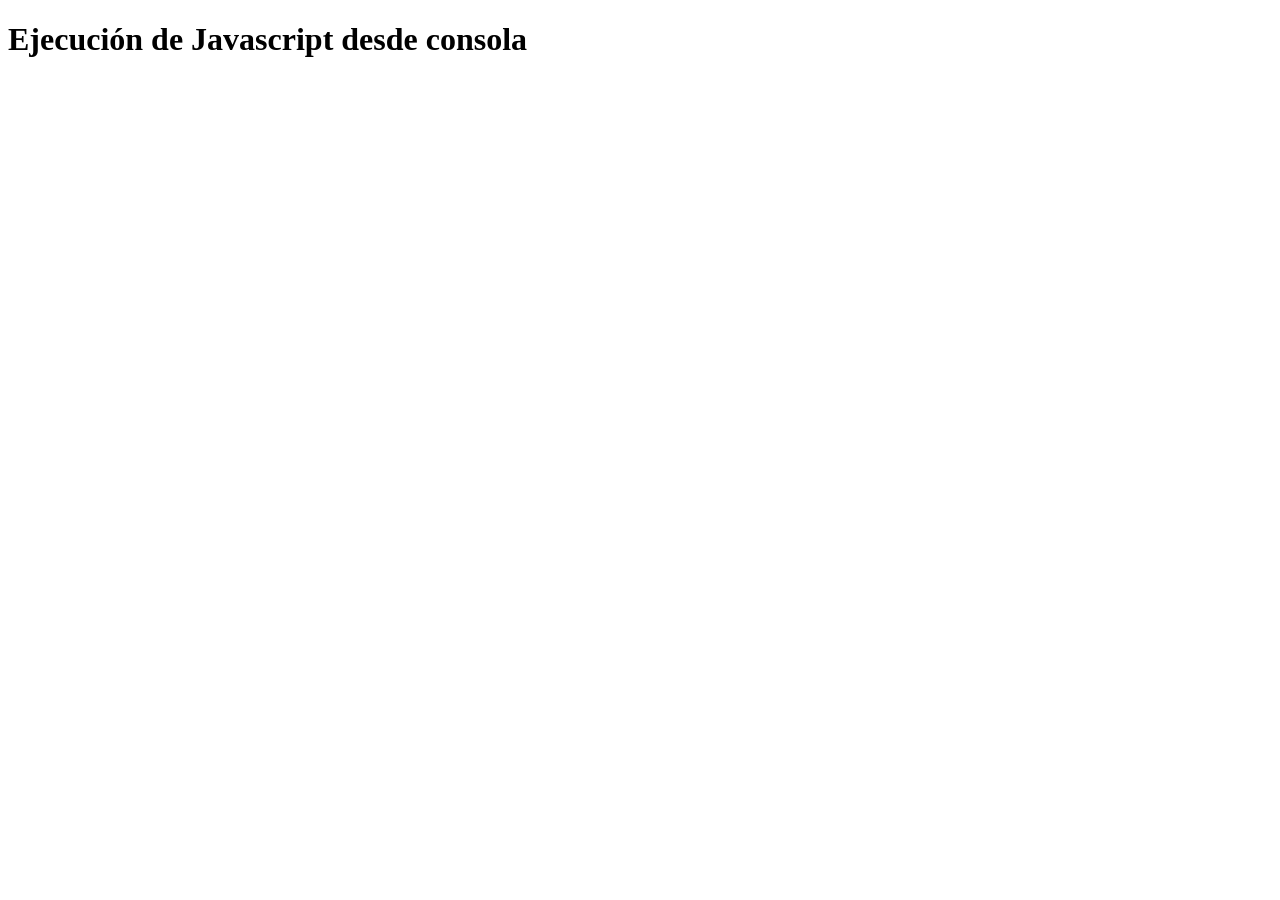
<file: index.html>
<!DOCTYPE html>
<html lang="es">
<head>
    <meta charset="UTF-8">
    <title>Mi primer script</title>
</head>
<body>

<!-- Primer ejercicio clase (Imprimir texto)-->

    <h1>Ejecución de Javascript desde consola</h1>
    <script>
        console.log("¡Hola, JavaScript!");
    </script>


<!-- Segundo ejercicio clase (nombrar variables) -->

    <script>
        let mascota = "Carlos";
        console.log("¡Hola, mi mascota se llama" + " " + mascota);
   
// Tercer ejercicio clase (nombrar variables) -->

        let nombre = prompt("¿Cual es tu nombre?");
        console.log("¡Hola, " + nombre + "!");
   
// TIPOS DE DATOS-->

        let number = 42;
        let boleano = true;
        let texto = "Hola";
        console.log("Número: " + number);
        console.log("Boleano: " + boleano);
        console.log("Texto: " + texto);

        let a = 5;
        let b = 10;

// Operaciones matemáticas

        var suma = a + b;
        var resta = a - b;
        var multiplicación = a * b;
        var división = a / b;
        console.log("Suma: " +  suma);
        console.log("Resta: " +  resta);
        console.log("multiplicación: " + multiplicación);
        console.log("división: " + división);

// Operaciones de comparación
        console.log("¿a es igual a b? " + (a===b));
        console.log("¿a es mayor a b? " + (a > b));
        console.log("¿a es menor a b? " + (a < b));

        if (null) {
            console.log("Este no se ejecuta por 0 es falso")
        } else {
            console.log("null es falso.")
        }

    </script>


</body>
</html>
</file>
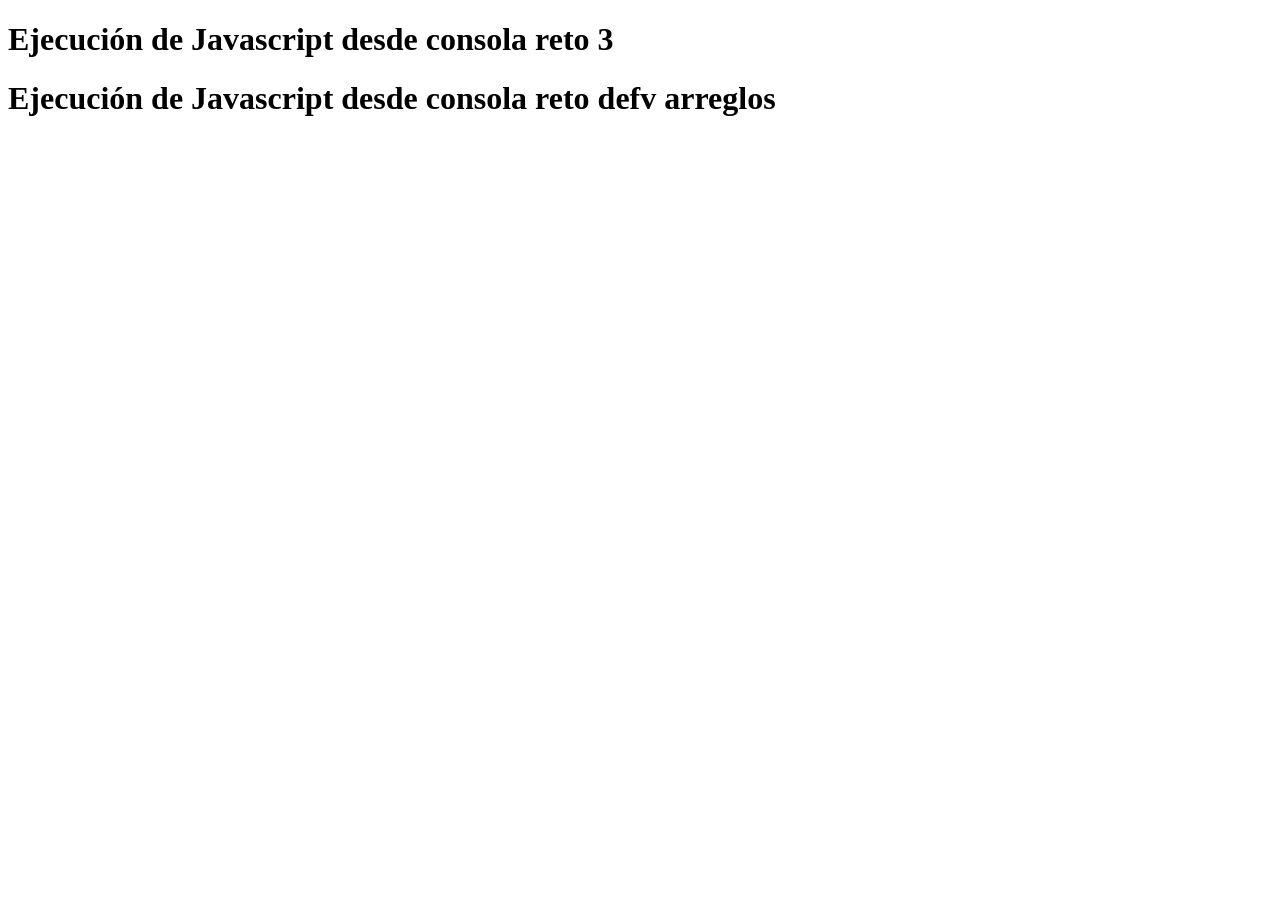
<file: Clase2.html>
<!DOCTYPE html>
<html lang="es">
<head>
    <meta charset="UTF-8">
    <title>Mi primer script</title>
</head>
<body>

 <!-- EJERCICIO 3
    **Crea un programa que te pregunte tu edad y te diga cuántos años te faltan para cumplir 100.** */ -->

    <h1>Ejecución de Javascript desde consola reto 3</h1>
    <script>
        let edad = prompt("¿Cuántos años tienes?");
            edad = Number(edad);

        let faltan = 100 - edad;
            console.log("Te faltan " + faltan + " años para cumplir 100 ");
    </script>

</body>

 <!-- EJERCICIO Arreglos DEFV
    **Crea un array llamado colores con al menos cuatro colores diferentes.** */ -->

    <h1>Ejecución de Javascript desde consola reto defv arreglos</h1>
    <script>
        let colores = ['rojo', 'verde', 'azul', 'amarillo'];
            console.log(colores[1]); // Imprime: verde
            colores[2] = 'naranja'; // Cambia 'azul' a 'naranja'
            colores.push('violeta');
            colores.shift();
            console.log(colores); // Muestra el array modificado

    </script>
</file>
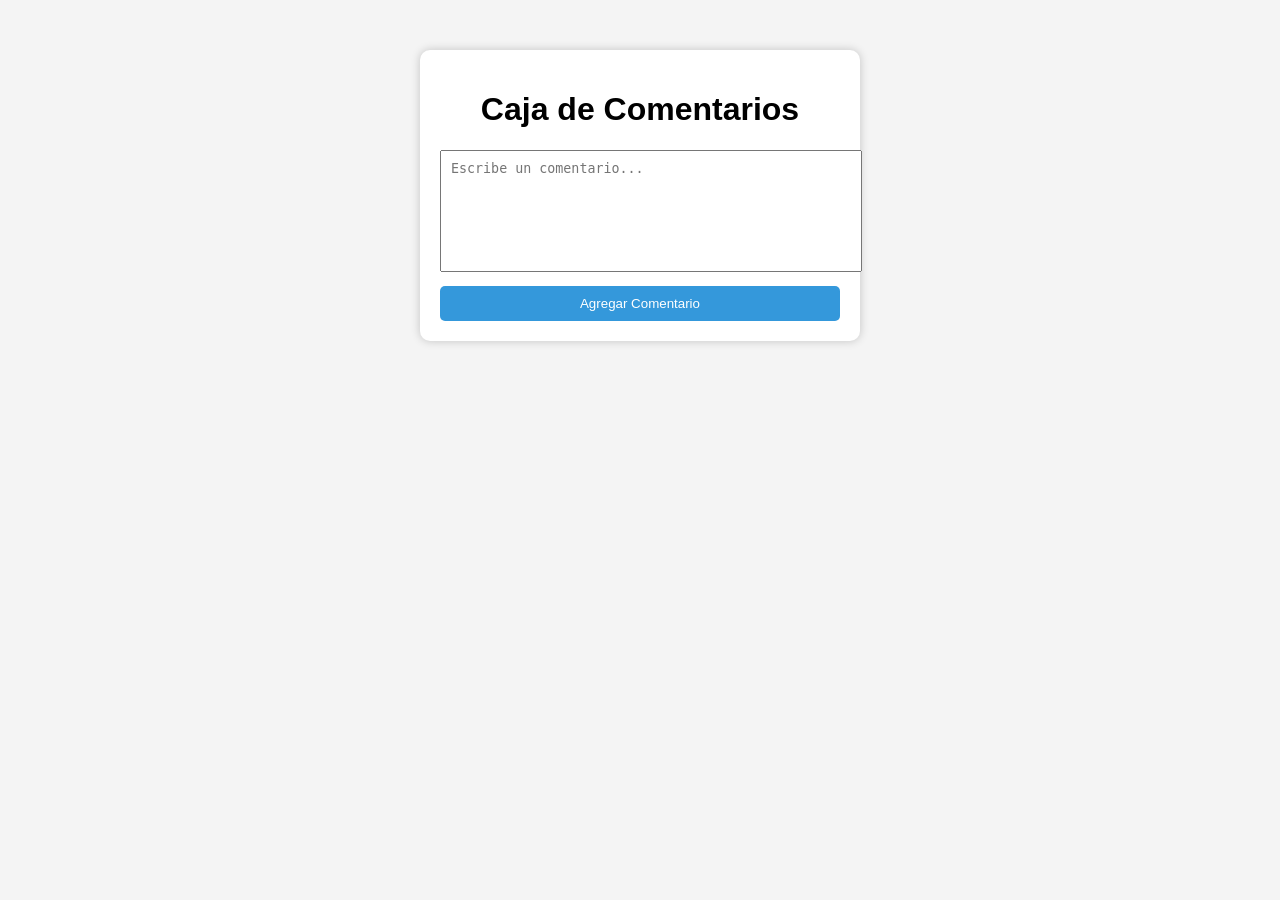
<file: comentarios.html>
<!DOCTYPE html>
<html lang="es">
<head>
    <meta charset="UTF-8">
    <meta name="viewport" content="width=device-width, initial-scale=1.0">
    <title>Caja de Comentarios</title>

    <!-- Enlace al archivo CSS -->
    <link rel="stylesheet" href="stylesss.css">
</head>
<body>

    <div class="contenedor">
        <h1>Caja de Comentarios</h1>

        <!-- Formulario -->
        <textarea 
            id="comentarioInput" 
            placeholder="Escribe un comentario..."
        ></textarea>

        <button id="agregarBtn">
            Agregar Comentario
        </button>

        <!-- Contenedor de comentarios -->
        <div id="listaComentarios"></div>
    </div>

    <!-- Enlace al archivo JavaScript -->
    <script src="script.js"></script>

</body>
</html>
</file>
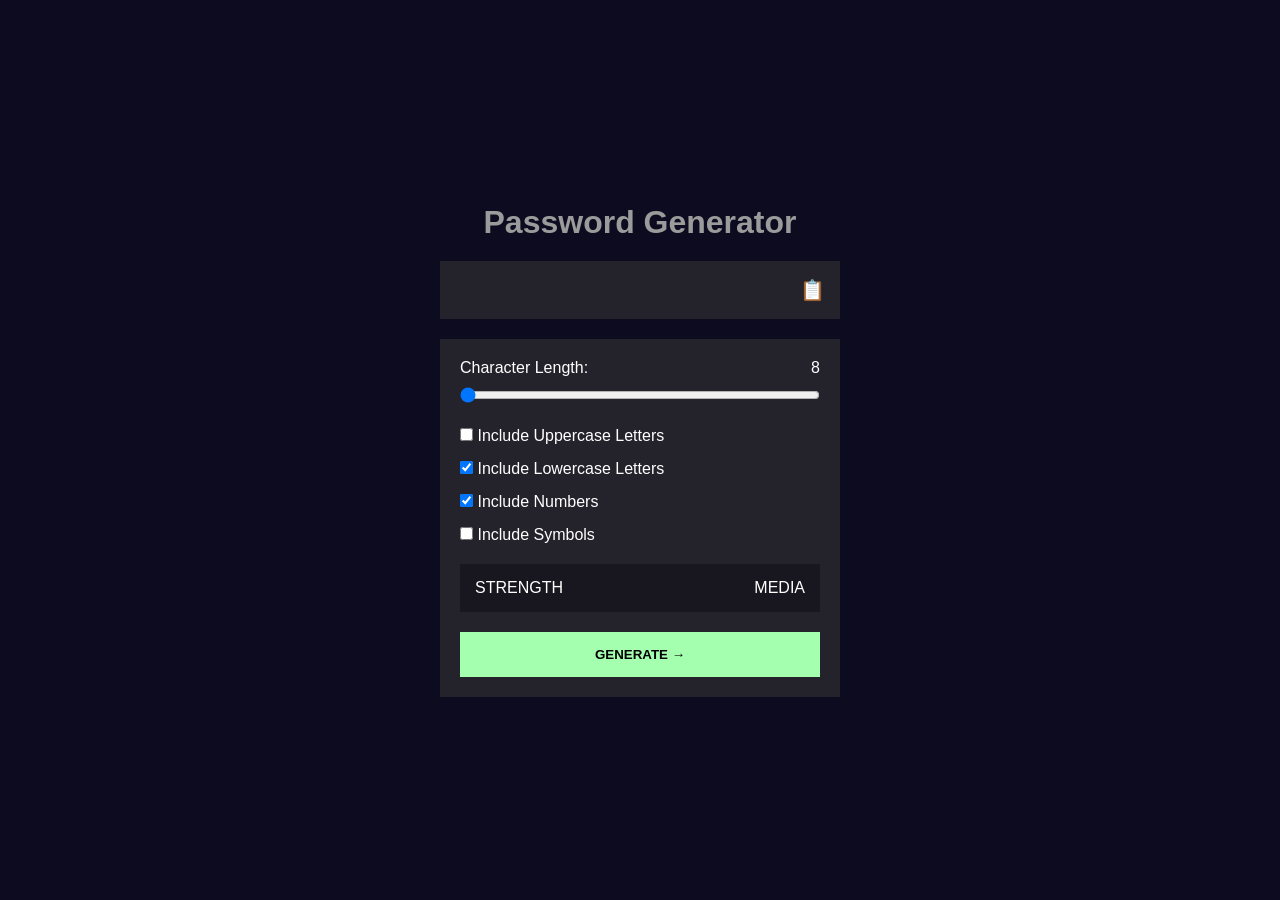
<file: contraseñas.html>
<!DOCTYPE html>
<html lang="es">
<head>
    <meta charset="UTF-8">
    <meta name="viewport" content="width=device-width, initial-scale=1.0">
    <title>Generador de Contraseñas</title>

    <link rel="stylesheet" href="styls.css">
</head>
<body>

    <div class="contenedor">

        <h1>Password Generator</h1>

        <!-- Caja donde aparece la contraseña -->
        <div class="password-box">
            <input type="text" id="password" readonly>
            <button id="copiarBtn">📋</button>
        </div>

        <!-- Configuración -->
        <div class="configuracion">

            <div class="longitud">
                <label>
                    Character Length:
                    <span id="longitudValor">8</span>
                </label>

                <input 
                    type="range" 
                    id="longitud" 
                    min="8" 
                    max="30" 
                    value="8"
                >
            </div>

            <!-- Opciones -->
            <div class="opciones">
                <label>
                    <input type="checkbox" id="mayusculas">
                    Include Uppercase Letters
                </label>

                <label>
                    <input type="checkbox" id="minusculas" checked>
                    Include Lowercase Letters
                </label>

                <label>
                    <input type="checkbox" id="numeros" checked>
                    Include Numbers
                </label>

                <label>
                    <input type="checkbox" id="simbolos">
                    Include Symbols
                </label>
            </div>

            <!-- Seguridad -->
            <div class="strength">
                <span>STRENGTH</span>
                <p id="nivelSeguridad">MEDIA</p>
            </div>

            <!-- Botón -->
            <button id="generarBtn" class="generarBtn">
                GENERATE →
            </button>

        </div>

    </div>

    <script src="scriptt.js"></script>

</body>
</html>
</file>
<file: stylesss.css>
body {
    font-family: Arial, sans-serif;
    background-color: #f4f4f4;

    display: flex;
    justify-content: center;

    margin-top: 50px;
}

.contenedor {
    background-color: white;
    padding: 20px;
    border-radius: 10px;

    width: 400px;

    box-shadow: 0px 0px 10px rgba(0,0,0,0.2);
}

h1 {
    text-align: center;
}

textarea {
    width: 100%;
    height: 100px;

    margin-bottom: 10px;
    padding: 10px;

    resize: none;
}

button {
    width: 100%;
    padding: 10px;

    border: none;
    border-radius: 5px;

    background-color: #3498db;
    color: white;

    cursor: pointer;
}

button:hover {
    background-color: #2980b9;
}

.comentario {
    background-color: #eeeeee;

    padding: 10px;
    margin-top: 10px;

    border-radius: 5px;

    display: flex;
    justify-content: space-between;
    align-items: center;
}

.eliminarBtn {
    background-color: crimson;
    width: auto;
    padding: 5px 10px;
}

.eliminarBtn:hover {
    background-color: darkred;
}
</file>
<file: styls.css>
* {
    margin: 0;
    padding: 0;
    box-sizing: border-box;
}

body {
    background-color: #0d0b1f;
    font-family: Arial, sans-serif;

    display: flex;
    justify-content: center;
    align-items: center;

    height: 100vh;
    color: white;
}

.contenedor {
    width: 400px;
}

h1 {
    text-align: center;
    margin-bottom: 20px;
    color: #9b9b9b;
}

.password-box {
    background-color: #24232c;

    display: flex;
    justify-content: space-between;
    align-items: center;

    padding: 15px;
    margin-bottom: 20px;
}

.password-box input {
    background: none;
    border: none;
    outline: none;

    color: white;
    font-size: 24px;

    width: 100%;
}

.password-box button {
    background: none;
    border: none;

    color: #fff019;
    cursor: pointer;
    font-size: 20px;
}

.configuracion {
    background-color: #24232c;
    padding: 20px;
}

.longitud {
    margin-bottom: 20px;
}

.longitud label {
    display: flex;
    justify-content: space-between;
    margin-bottom: 10px;
}

#longitud {
    width: 100%;
}

.opciones label {
    display: block;
    margin: 15px 0;
}

.strength {
    background-color: #18171f;

    display: flex;
    justify-content: space-between;
    align-items: center;

    padding: 15px;
    margin: 20px 0;
}

.generarBtn {
    width: 100%;
    padding: 15px;

    border: none;

    background-color: #a4ffaf;
    color: black;

    font-weight: bold;
    cursor: pointer;

    transition: 0.3s;
}

.generarBtn:hover {
    opacity: 0.8;
}
</file>
